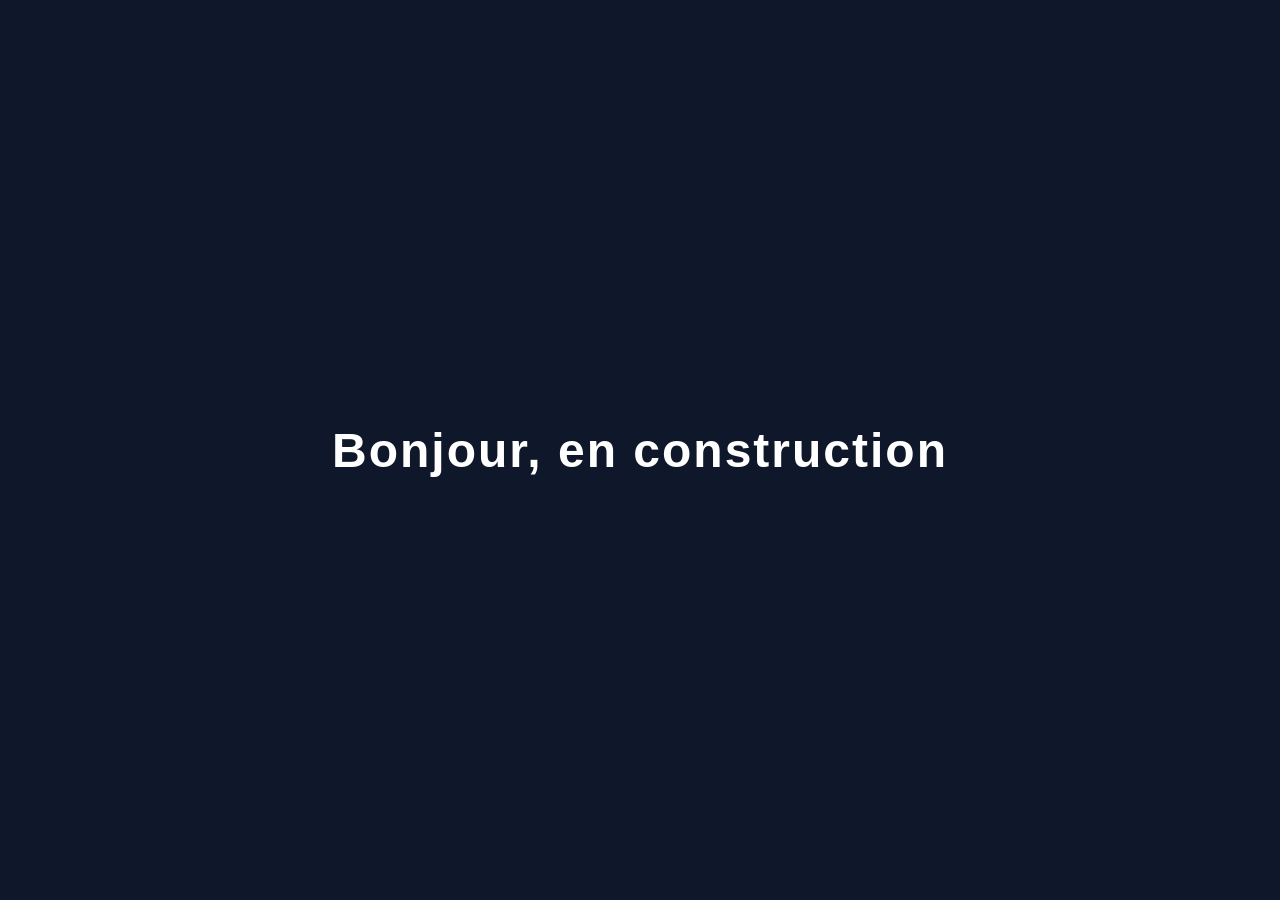
<file: index.html>
<!DOCTYPE html>
<html lang="en">

<head>
    <meta charset="UTF-8">
    <meta name="viewport" content="width=device-width, initial-scale=1.0">

    <title>Prajit Dhakal</title>

    <!-- CSS -->
    <link rel="stylesheet" href="css/style.css">

</head>

<body>

    <div class="container">
        <h1>Bonjour, en construction</h1>
    </div>

    <!-- JavaScript -->
    <script src="js/script.js"></script>

</body>

</html>
</file>
<file: css/style.css>
/* Reset browser default styles */

*{
    margin:0;
    padding:0;
    box-sizing:border-box;
}

/* Full page layout */

body{
    height:100vh;
    display:flex;
    justify-content:center;
    align-items:center;

    font-family: Arial, Helvetica, sans-serif;

    background-color:#0f172a;
    color:white;
}

/* Name styling */

h1{
    font-size:3rem;
    letter-spacing:2px;
}
</file>
